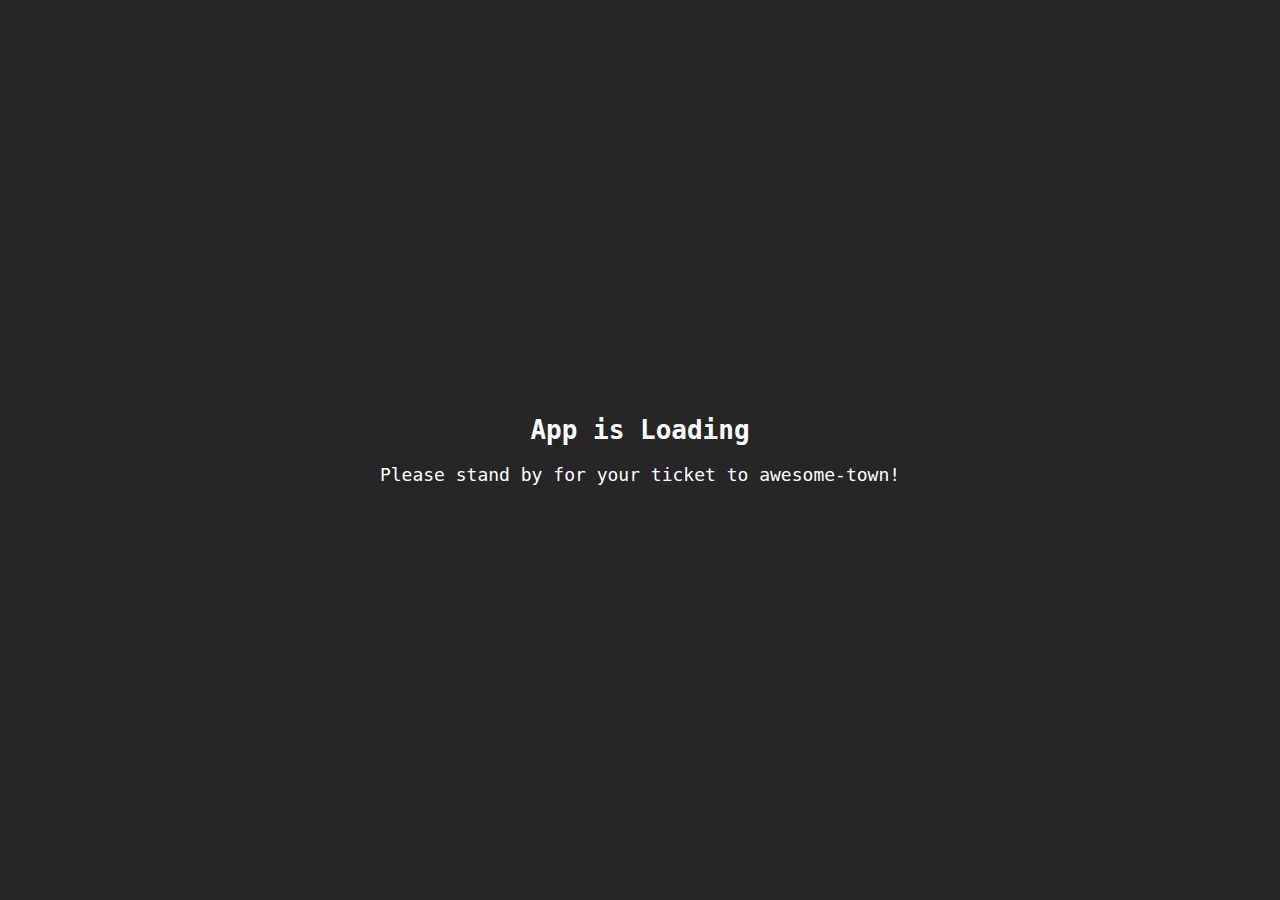
<file: src/index.html>
<!doctype html>
<html lang="en">
<head>
  <meta charset="utf-8">
  <title>CMV2.0</title>
  <base href="/">

  <meta name="viewport" content="width=device-width, initial-scale=1">
  <link rel="icon" type="image/x-icon" href="favicon.ico">
  <link rel="stylesheet" href="https://cdnjs.cloudflare.com/ajax/libs/font-awesome/4.7.0/css/font-awesome.min.css">
  
</head>
<body>
    <app-root>
        <style type="text/css">
            #pre-bootstrap {
                background-color: #262626;
                bottom: 0px;
                left: 0px;
                position: fixed;
                right: 0px;
                top: 0px;
                z-index: 999999;
            }
    
            #pre-bootstrap div.messaging {
                color: #FFFFFF;
                font-family: monospace;
                left: 0px;
                margin-top: -37px;
                position: absolute;
                right: 0px;
                text-align: center;
                top: 50%;
            }
    
            #pre-bootstrap h1 {
                font-size: 26px;
                line-height: 35px;
                margin: 0px 0px 20px 0px;
            }
    
            #pre-bootstrap p {
                font-size: 18px;
                line-height: 14px;
                margin: 0px 0px 0px 0px;
            }
      </style>
    
      <div id="pre-bootstrap">
        <div class="messaging">
            <h1>
                App is Loading
            </h1>
    
            <p>
                Please stand by for your ticket to awesome-town!
            </p>
    
          </div>
       </div>
    </app-root>
  
</body>
</html>
</file>
